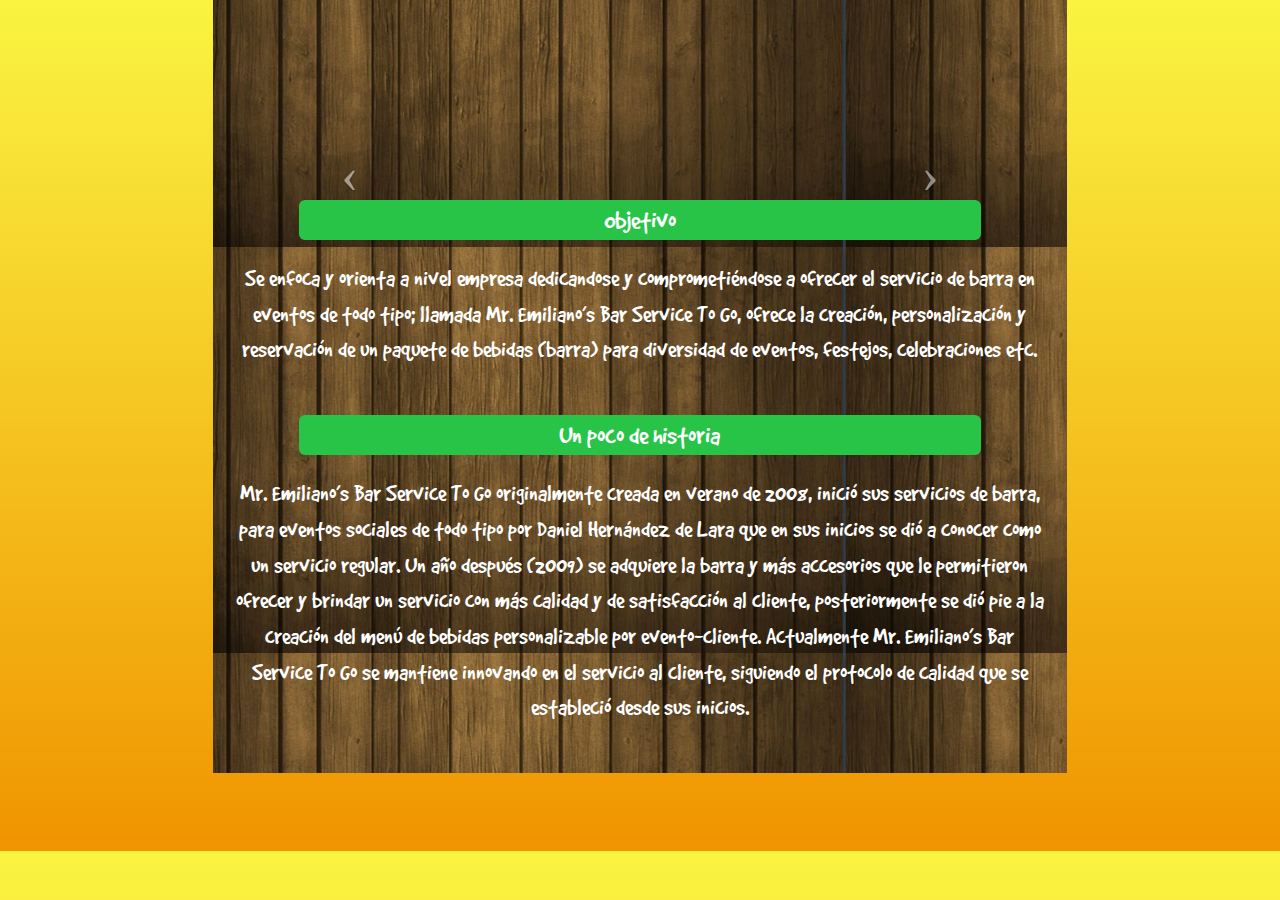
<file: proyectos/code_inc/MR_EMILIANOS/index.html>
<!DOCTYPE html>
<html lang="en">
<head>
	<meta charset="UTF-8">
	<title>Mr. Emilianos</title>

	<link rel="stylesheet" href="css/libs/css/bootstrap.css"  type="text/css"/>
	<link rel="stylesheet" href="css/main.css"  type="text/css"/>
</head>
<body class="container-fluid">
	<header class="row">
		<!--#include virtual="includes/header.shtml" -->
	</header>
	<div class="row main-containter">
		<aside class="background-phrasal col-lg-2 col-md-2 col-sm-2 hidden-xs right fixed-top fill"></aside>


		<section class="container-section col-lg-8 col-md-8 col-sm-8  col-xs-12">
			<div id="carousel" class="carousel slide" data-type="main_carousel">
	            <ol class="carousel-indicators">
	            </ol>

	            <div class="carousel-inner">
	            </div>

                <a class="carousel-control left" href="#carousel" data-slide="prev">&lsaquo;</a>
                <a class="carousel-control right" href="#carousel" data-slide="next">&rsaquo;</a>

            </div>

	        <section class="wording-content">
				<p class="title">
					Objetivo
				</p>
				<p class="description">
					Se enfoca y orienta a nivel empresa dedicandose y comprometiéndose a ofrecer el servicio de barra en eventos de todo tipo; llamada Mr. Emiliano’s Bar Service To Go,  ofrece la creación, personalización y reservación de un paquete de bebidas (barra) para diversidad de eventos, festejos,  celebraciones etc.
				</p>
			</section>
			<section class="wording-content">
				<p class="title">
					Un poco de historia
				</p>
				<p class="description">
					Mr. Emiliano’s Bar Service To Go originalmente creada en verano de 2008, inició sus servicios de barra, para eventos sociales de todo tipo por Daniel Hernández de Lara que en sus inicios se dió a conocer como un servicio regular. Un año después (2009) se adquiere la barra y más accesorios que le permitieron ofrecer y brindar un servicio con más calidad y de satisfacción al cliente, posteriormente se dió pie a la creación del menú de bebidas personalizable por evento-cliente. Actualmente Mr. Emiliano’s Bar Service To Go se mantiene innovando en el servicio al cliente, siguiendo el protocolo de calidad que se estableció desde sus inicios.
				</p>
			</section>
		</section>
		<aside class="background-phrasal col-lg-2 col-md-2 col-sm-2 hidden-xs left fixed-top fill"></aside>

	</div>

	<!--#include virtual="includes/footer.shtml" -->
	<!--   LIBRARIES   -->
	<script src="js/libs/jquery-2.1.1.min.js"></script>
	<script src="js/libs/bootstrap.min.js"></script>

	<!--   CUSTOM   -->
	<script src="js/load_content.js"></script>
</body>
</html>
</file>
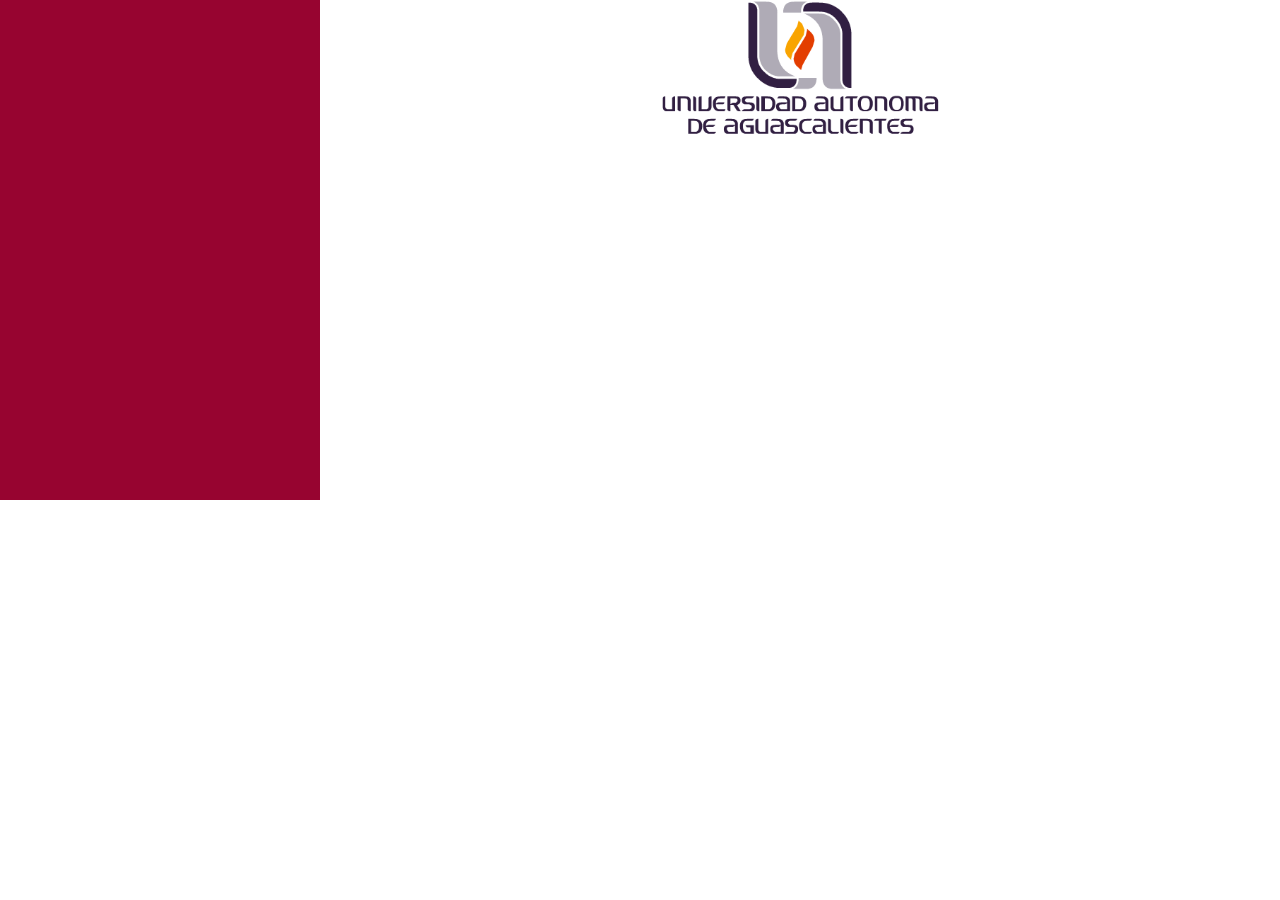
<file: proyectos/UAA/main.html>
<!DOCTYPE HTML>
<html>
    <head>
        <meta charset="utf-8">
        <link href="css/styles.css" rel="stylesheet">   
        <link href="css/bootstrap.css"  rel="stylesheet">             
    </head>
    <body clas="container-fluid">
        <!--#include virtual="includes/header.shtml" -->

        <div class="main-container">
            <div class="row content-container">
                <aside class="menu col-lg-3 col-md-3 col-sm-4 col-xs-12">
                    <!--#include virtual="includes/career-list.shtml" -->                    
                </aside>
                <div class="wording-container col-lg-9 col-md-9 col-sm-8 col-xs-12">
                    <img class="main-logo"  src="img/big-logo.gif" alt="Universidad Autonoma de Aguascalientes" />
                    <section id="information-container" class="information-container">
                        
                    </section>
                </div>
            </div>
        </div>
        
        <!--#include virtual="includes/footer.shtml" -->

        <script src="js/libs/jquery-1.11.1.min.js"></script>
        <script src="js/libs/bootstrap.js"></script>
        <script src="js/main.js"></script>
    </body>
</html>
</file>
<file: proyectos/code_inc/MR_EMILIANOS/css/main.css>
@font-face {
	font-family: "Quicksand-Regular";
	src: url(fonts/Quicksand-Regular.otf) format("truetype");

	font-family: "Quicksand-Bold";
	src: url(fonts/Quicksand-Bold.otf) format("truetype");

	font-family: "GoodDog";
	src: url(fonts/GoodDog.otf) format("truetype");
}

body{
	font-family: "GoodDog";
	height:100%;
	width: 100%;

	background: -o-linear-gradient(bottom, #FAF441 0%, #F09400 100%);
	background: -moz-linear-gradient(bottom, #FAF441 0%, #F09400 100%);
	background: -webkit-linear-gradient(bottom, #FAF441 0%, #F09400 100%);
	background: -ms-linear-gradient(bottom, #FAF441 0%, #F09400 100%);
	background: linear-gradient(to bottom, #FAF441 0%, #F09400 100%);
}

.navigation-bar{
	border:0;
	box-shadow: black 0 5px 50px;
	background:red;
	height: 70px;
	text-align:center;
}

.navigation-bar img{
	display:inline-block;
	float: left;
	margin-left: 200px;
	width:200px;
}

.navigation-bar .header-menu-section{
	display:inline-block;
	float: left;
	margin-top: 5px;
}

.navigation-bar .header-menu-section .item-list li{
	display: none;
}

.navigation-bar .header-menu-section .item-list li{
	background:transparent;
	border:0;
	display:inline-block;
	width:145px;
}

.navigation-bar .header-menu-section .item-list li{
	-webkit-transition: all .5s ease-in;
	-moz-transition: all .5s ease-in;
	-ms-transition: all .5s ease-in;
}

.navigation-bar .header-menu-section .item-list li:hover{
	border-radius: 6px;
	box-shadow: black 5px 5px 15px;
}

.navigation-bar .header-menu-section .item-list li a{
	color:white;
	font-family: "GoodDog";
	font-size:2.5rem;
}

.navigation-bar .header-menu-section .item-list li a:hover{
	text-decoration:none;
	text-shadow: black 5px 5px 5px;
}

.main-container{
	font-size: 2.5rem;
	height: auto;
	margin-bottom: 15px;
}

.main-containter .background-phrasal{
	/*background: url(../images/background_phasal.png);*/

	margin: 0;
	display: inline-block;;
	padding-top:160px;
}

.main-containter .background-phrasal.left{
	margin-left:0;
}

.main-containter .background-phrasal.right{
}

.main-containter .container-section{
	background: url(../images/background-table.png) fixed 143px;
	display: inline-block;
	height: auto;
	padding: 160px 0 0 0;
	text-align: center;
}

.main-containter .container-section .carousel{
	width:80%;
	margin: 0 auto;
	margin-bottom: 40px;
}

.main-containter .container-section .carousel .carousel-control{
	line-height: 0.6;
	font-size: 51px;
}

.main-containter .container-section .carousel .item img{
	width: 100%;
}

.main-containter .background-phrasal{
	min-height: 851px;
}

.main-containter .container-section .carousel .main-title-carousel{
	color:white;
	background: #27c448;
	font-family: "GoodDog";
	font-size: 2.5rem;
}

.main-containter .container-section .wording-content{
	color: white;
	font-size: 2.5rem;
	margin: 0 auto;
}

.main-containter .container-section .wording-content .title{
	background: #27c448;
	border-radius: 6px;
	font-family: "GoodDog";
	font-size: 2.8rem;
	margin: 0 auto;
	width: 80%;
}

.main-containter .container-section .wording-content .description{
	font-size: 2.5rem;
	margin-bottom: 28px;
	padding: 20px;
}

footer{
	background:red;
	margin:0;
	padding:0;
}

footer .list-group{
	margin: 0 auto;
	text-align: center;
}

footer .list-group .list-group-item{
	background: red;
	border:0;
	display: inline-block;
	margin: 0 auto;
	max-width: 150px;
}

footer .list-group .list-group-item img{
	width:50%;
}

footer .list-group .list-group-item .description span{
	color:white;
	display:block;
	font-size: 1.5rem;
}

/***MEDIA QUERIES ***/
@media(max-width: 1160px){
	.navigation-bar{
		height: 110px;
	}
	.navigation-bar img{
		float:center;
		margin:0;
		width:150px;
	}
	.navigation:hover{
		width:200px;
	}
	.navigation-bar .header-menu-section{
		float:center;
	}
	.main-container{
		margin-top: 110px;
	}
}

@media(max-width: 906px){
	.navigation-bar{
		height: 230px;
	}
	.main-containter .container-section,
	.main-containter .background-phrasal{
		margin-top: 120px;
	}
}
/*
@media(max-width: 758px){
	.navigation-bar{
		height: 280px;
	}
}

@media(max-width: 770px){
	.main-containter .container-section{
		margin-top: 170px;
		width: 100%;
	}
	.main-containter .background-phrasal{
		display: none !important;
	}
}
*/
@media (max-width:906px) and (min-width: 769px){
	.navbar.navigation-bar{
		height: auto;
		padding: 20px;
	}
	.navbar.navigation-bar img{
		float: left;
		width: 15%;
	}
	.navbar.navigation-bar .header-menu-section{
		width: 75%;	
	}

}
@media (max-width:768px){

	.navbar.navigation-bar{
		height: auto;
		padding: 20px 0;
	}
	.navbar.navigation-bar img{
		width: 10%;
		float: left;
		margin: 0;
	}
	.navbar.navigation-bar .header-menu-section{
		width: 90%;
		float: left;
	}

}
</file>
<file: proyectos/UAA/css/styles.css>
@font-face{
    font-family: "Quicksand-Bold";
    src:url(customized-fonts/Quicksand-Bold.otf);
}

body{
    min-width: 400px;
}

div,a{
    font-family: "Quicksand-Bold";
    font-size: 2.2rem;
}
.row{
    margin:0 !important;
}
.navbar.navbar-default{
    background-image: -o-linear-gradient(bottom, #00000B 0%, #141b34 100%);
    background-image: -moz-linear-gradient(bottom, #00000B 0%, #141b34 100%);
    background-image: -webkit-linear-gradient(bottom, #00000B 0%, #141b34 100%);
    background-image: -ms-linear-gradient(bottom, #00000B 0%, #141b34 100%);
    background-image: linear-gradient(to bottom, #00000B 0%, #141b34 100%);
    border:0;
    border-radius: 0;
    color:white;
    margin-bottom: 0;
}
.navbar.navbar-default .title{
    font-size: 2.5rem;
    margin-bottom: 30px;
}
.main-container .content-container .wording-container{
    min-height:500px;
}
.main-container .content-container .wording-container .main-logo{
    display: block;
    margin: 0 auto;
    padding-bottom: 40px;
    width: 30%;
}
.main-container .content-container .menu{
    background:#970430;
    font-size: 1.6rem;
    min-height: 500px;
    padding: 0 0 5px 0;
}

.main-container .content-container .information-container .career-container .title{
    background: #141b34;
    color: white;
    margin-bottom: 15px;    
    text-align: center;
}

.main-container .content-container .information-container .career-container .wording,
.main-container .content-container .information-container .career-container ul li{
    font-size: 1.2rem;
}

.main-container .content-container .information-container .career-container ul li{
    border:0;
    padding: 4px 0 4px 5px;    
}
.main-container .content-container .menu .accordion .accordion-group .accordion-heading{
    background:#141b34;
    color:white;
    text-align: center;
}
.main-container .content-container .menu .accordion .accordion-group .list-group{
    padding-bottom:30px;
}
.main-container .content-container .menu .accordion .accordion-group .accordion-heading a{
    color:white;
    display: block;
}
.main-container .content-container .menu .accordion .accordion-group .accordion-body ul li{
    background: #970430;
    border:0;
    color: white;
    cursor: pointer;
    font-size: 1.6rem;
    margin: 0 auto;
    padding: 5px 0 5px 0;   
}
.main-container .content-container .menu .accordion .accordion-group .accordion-body ul li:hover{
    background: black;
    padding-left: 20px;
    box-shadow: black 5px 5px 5px;
}
footer{
    display: block;    
    width: 100%;
}
footer div{
    min-height: 60px;   
}

footer .content-container{
    background: #970430;
}
footer .degree-container{
    background: #ffcc07;
}

/***Media Queries***/
@media (max-width: 766px){
    .main-container .content-container .wording-container .main-logo{
        width: 50%;
    }
    .main-container .content-container .menu{
        min-height: 0;
        height: auto;
    }
    footer div{
        min-height: 30px;   
    }
}
</file>
